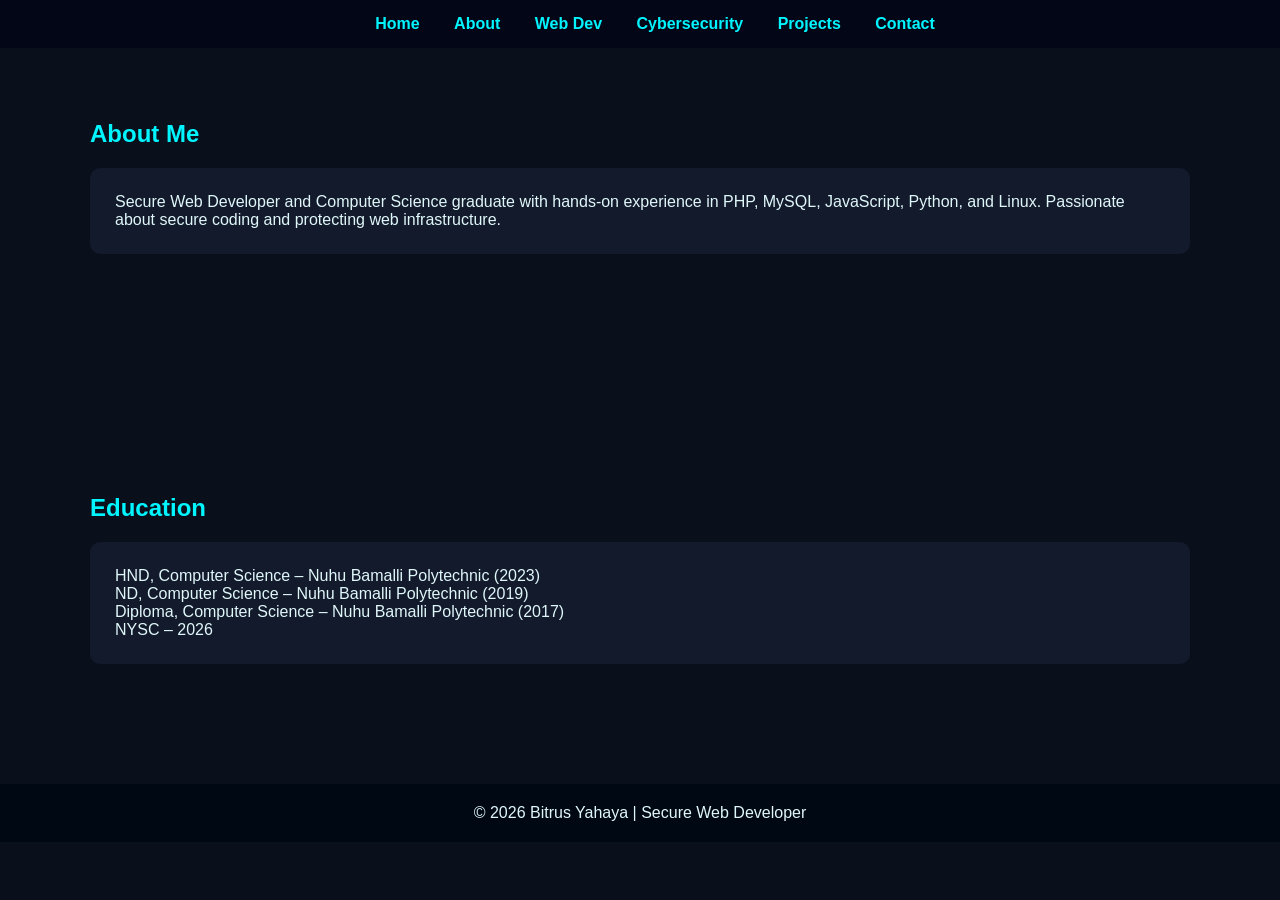
<file: about.html>
<!DOCTYPE html>
<html lang="en">
<head>
<meta charset="UTF-8">
<meta name="viewport" content="width=device-width, initial-scale=1.0">
<title>About Me | Bitrus Yahaya</title>
<link rel="stylesheet" href="css/style.css">
</head>
<body>

<nav>
<a href="index.html">Home</a>
<a href="about.html">About</a>
<a href="webdev.html">Web Dev</a>
<a href="cybersecurity.html">Cybersecurity</a>
<a href="projects.html">Projects</a>
<a href="contact.html">Contact</a>
</nav>

<section>
<h2>About Me</h2>
<div class="card">
Secure Web Developer and Computer Science graduate with hands-on experience in PHP, MySQL, JavaScript, Python, and Linux. Passionate about secure coding and protecting web infrastructure.
</div>
</section>

<section>
<h2>Education</h2>
<div class="card">
HND, Computer Science – Nuhu Bamalli Polytechnic (2023)<br>
ND, Computer Science – Nuhu Bamalli Polytechnic (2019)<br>
Diploma, Computer Science – Nuhu Bamalli Polytechnic (2017)<br>
NYSC – 2026
</div>
</section>

<footer>
© 2026 Bitrus Yahaya | Secure Web Developer
</footer>
</body>
</html>
</file>
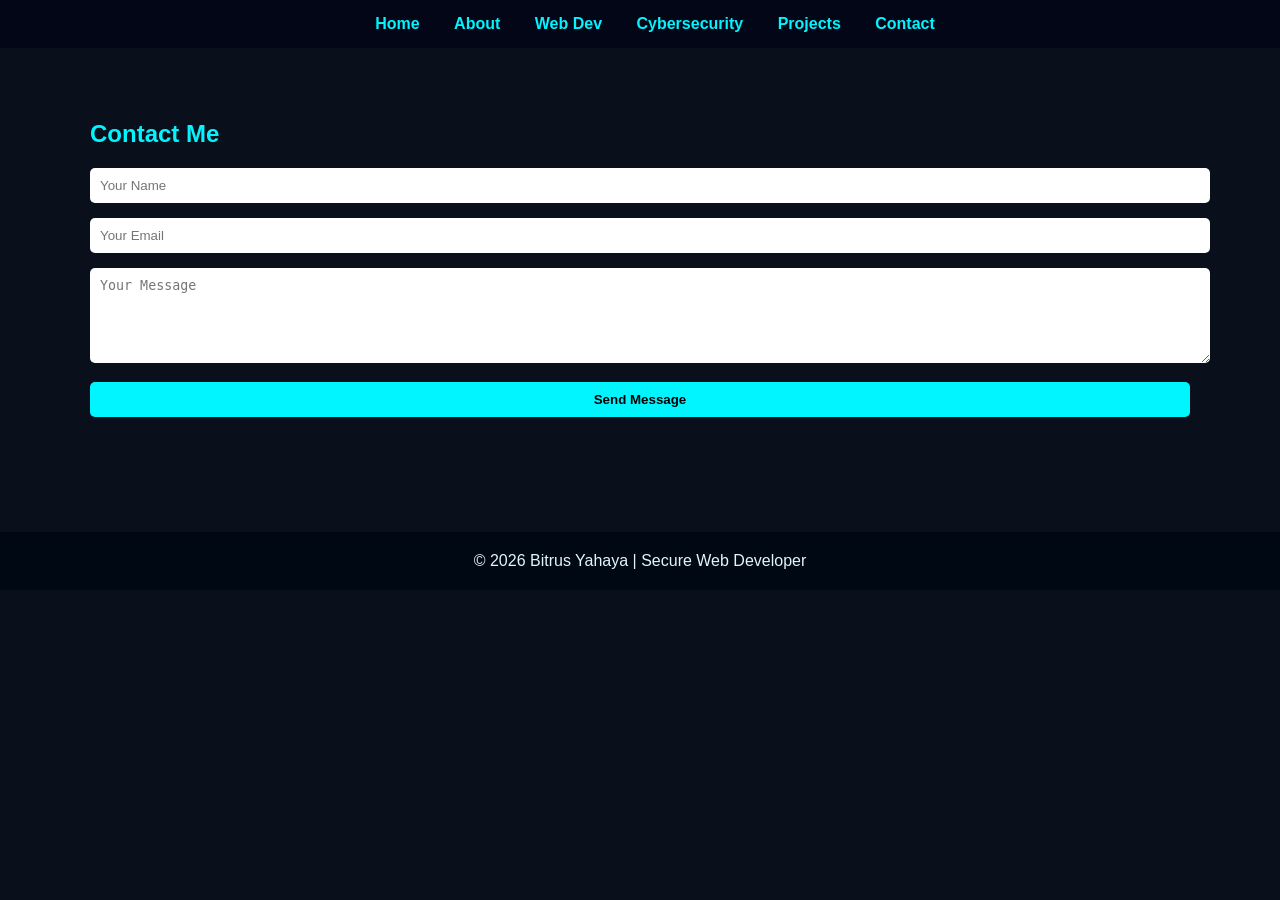
<file: contact.html>
<!DOCTYPE html>
<html lang="en">
<head>
<meta charset="UTF-8">
<meta name="viewport" content="width=device-width, initial-scale=1.0">
<title>Contact | Bitrus Yahaya</title>
<link rel="stylesheet" href="css/style.css">
</head>
<body>

<nav>
<a href="index.html">Home</a>
<a href="about.html">About</a>
<a href="webdev.html">Web Dev</a>
<a href="cybersecurity.html">Cybersecurity</a>
<a href="projects.html">Projects</a>
<a href="contact.html">Contact</a>
</nav>

<section>
<h2>Contact Me</h2>
<form action="https://formsubmit.co/bitrusyahaya@gmail.com" method="POST">
<input type="text" name="name" placeholder="Your Name" required>
<input type="email" name="email" placeholder="Your Email" required>
<textarea name="message" rows="5" placeholder="Your Message" required></textarea>
<input type="submit" value="Send Message">
</form>
</section>

<footer>
© 2026 Bitrus Yahaya | Secure Web Developer
</footer>
</body>
</html>
</file>
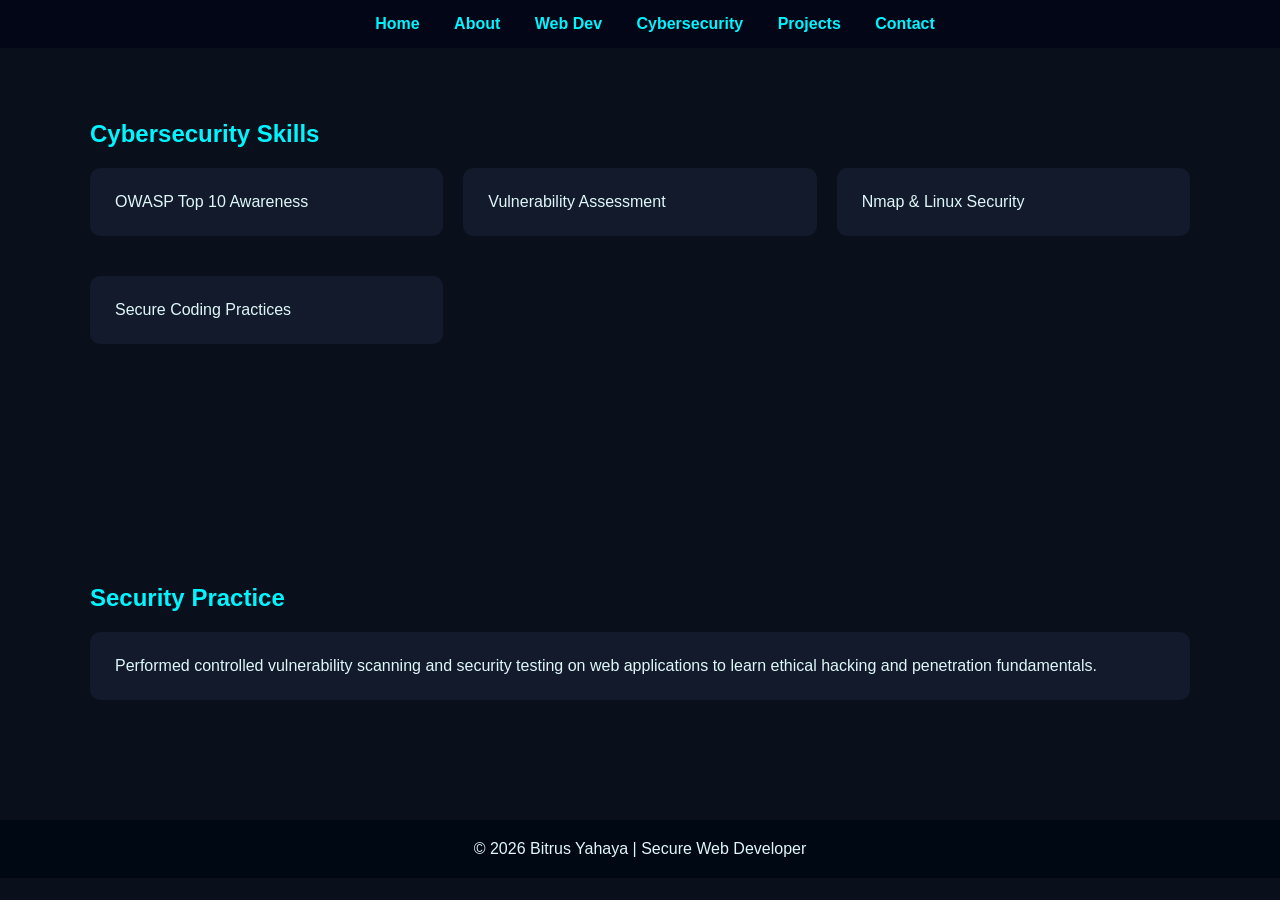
<file: cybersecurity.html>
<!DOCTYPE html>
<html lang="en">
<head>
<meta charset="UTF-8">
<meta name="viewport" content="width=device-width, initial-scale=1.0">
<title>Cybersecurity | Bitrus Yahaya</title>
<link rel="stylesheet" href="css/style.css">
</head>
<body>

<nav>
<a href="index.html">Home</a>
<a href="about.html">About</a>
<a href="webdev.html">Web Dev</a>
<a href="cybersecurity.html">Cybersecurity</a>
<a href="projects.html">Projects</a>
<a href="contact.html">Contact</a>
</nav>

<section>
<h2>Cybersecurity Skills</h2>
<div class="grid">
<div class="card">OWASP Top 10 Awareness</div>
<div class="card">Vulnerability Assessment</div>
<div class="card">Nmap & Linux Security</div>
<div class="card">Secure Coding Practices</div>
</div>
</section>

<section>
<h2>Security Practice</h2>
<div class="card">
Performed controlled vulnerability scanning and security testing on web applications to learn ethical hacking and penetration fundamentals.
</div>
</section>

<footer>
© 2026 Bitrus Yahaya | Secure Web Developer
</footer>
</body>
</html>
</file>
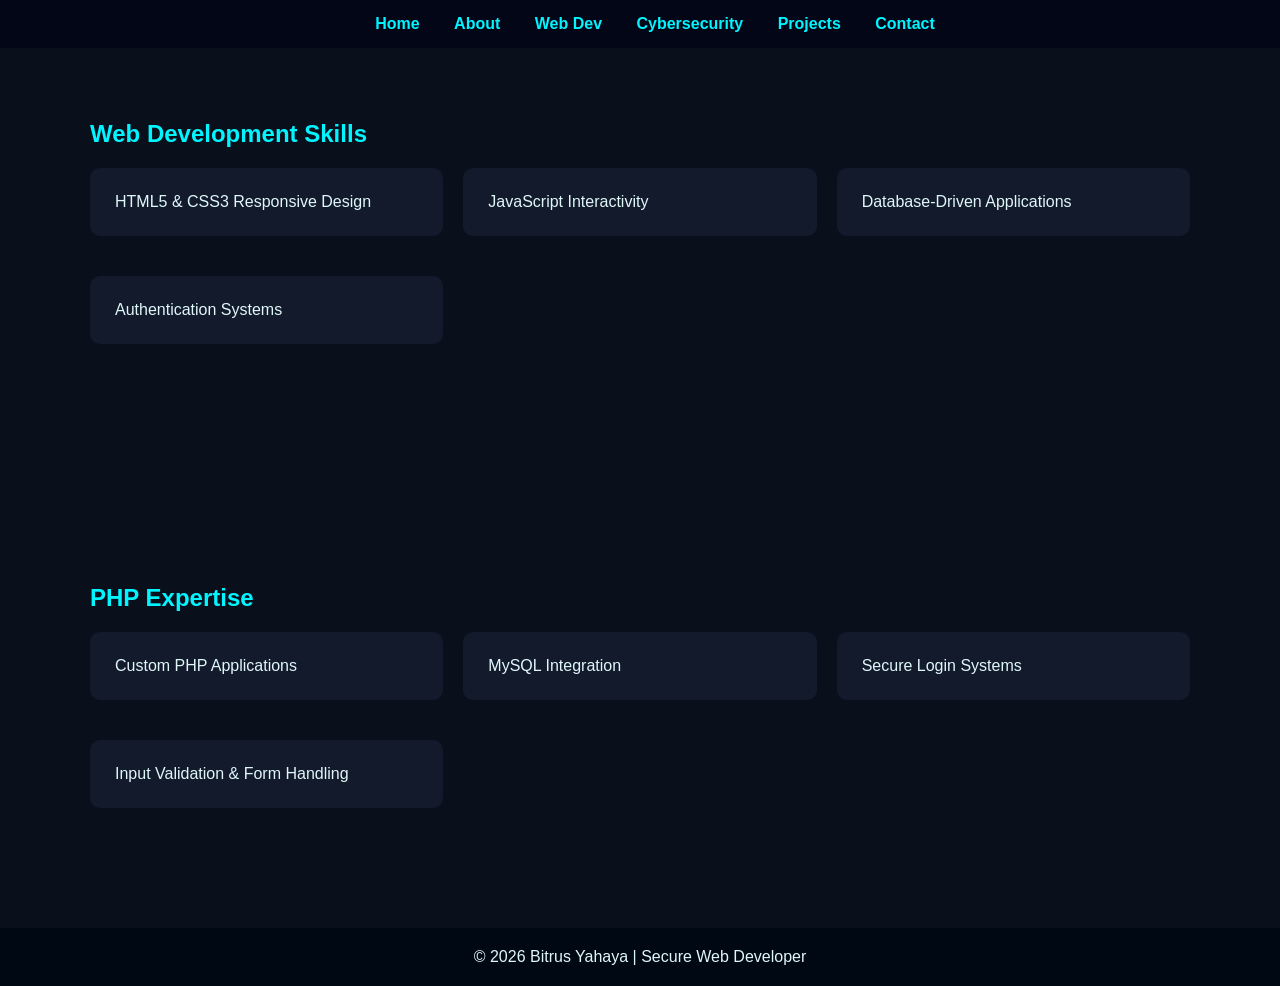
<file: webdev.html>
<!DOCTYPE html>
<html lang="en">
<head>
<meta charset="UTF-8">
<meta name="viewport" content="width=device-width, initial-scale=1.0">
<title>Web Development | Bitrus Yahaya</title>
<link rel="stylesheet" href="css/style.css">
</head>
<body>

<nav>
<a href="index.html">Home</a>
<a href="about.html">About</a>
<a href="webdev.html">Web Dev</a>
<a href="cybersecurity.html">Cybersecurity</a>
<a href="projects.html">Projects</a>
<a href="contact.html">Contact</a>
</nav>

<section>
<h2>Web Development Skills</h2>
<div class="grid">
<div class="card">HTML5 & CSS3 Responsive Design</div>
<div class="card">JavaScript Interactivity</div>
<div class="card">Database-Driven Applications</div>
<div class="card">Authentication Systems</div>
</div>
</section>

<section>
<h2>PHP Expertise</h2>
<div class="grid">
<div class="card">Custom PHP Applications</div>
<div class="card">MySQL Integration</div>
<div class="card">Secure Login Systems</div>
<div class="card">Input Validation & Form Handling</div>
</div>
</section>

<footer>
© 2026 Bitrus Yahaya | Secure Web Developer
</footer>
</body>
</html>
</file>
<file: css/style.css>
:root {
    --bg: #0a0f1c;
    --card: #121a2b;
    --accent: #00f5ff;
    --text: #e0f7fa;
}

body {
    margin: 0;
    font-family: 'Poppins', sans-serif;
    background: var(--bg);
    color: var(--text);
    scroll-behavior: smooth;
}

nav {
    position: fixed;
    width: 100%;
    background: #020617;
    padding: 15px;
    text-align: center;
    z-index: 1000;
}

nav a {
    color: var(--accent);
    margin: 0 15px;
    text-decoration: none;
    font-weight: 600;
}

nav a:hover {
    color: white;
}

header {
    height: 100vh;
    display: flex;
    flex-direction: column;
    justify-content: center;
    align-items: center;
    text-align: center;
    background: linear-gradient(135deg, #0a0f1c, #000814);
}

h1, h2 {
    color: var(--accent);
}

section {
    padding: 100px 20px;
    max-width: 1100px;
    margin: auto;
}

.card {
    background: var(--card);
    padding: 25px;
    border-radius: 10px;
    margin-bottom: 20px;
    transition: 0.3s;
}

.card:hover {
    transform: translateY(-5px);
    box-shadow: 0 0 15px var(--accent);
}

.grid {
    display: grid;
    grid-template-columns: repeat(auto-fit, minmax(280px, 1fr));
    gap: 20px;
}

button, .btn {
    padding: 12px 25px;
    border: none;
    cursor: pointer;
    background: var(--accent);
    color: black;
    font-weight: bold;
    border-radius: 5px;
    text-decoration: none;
}

footer {
    text-align: center;
    padding: 20px;
    background: #000814;
}

input, textarea {
    width: 100%;
    padding: 10px;
    margin-bottom: 15px;
    border-radius: 5px;
    border: none;
}

input[type="submit"] {
    background: var(--accent);
    color: black;
    font-weight: bold;
    cursor: pointer;
}
</file>
